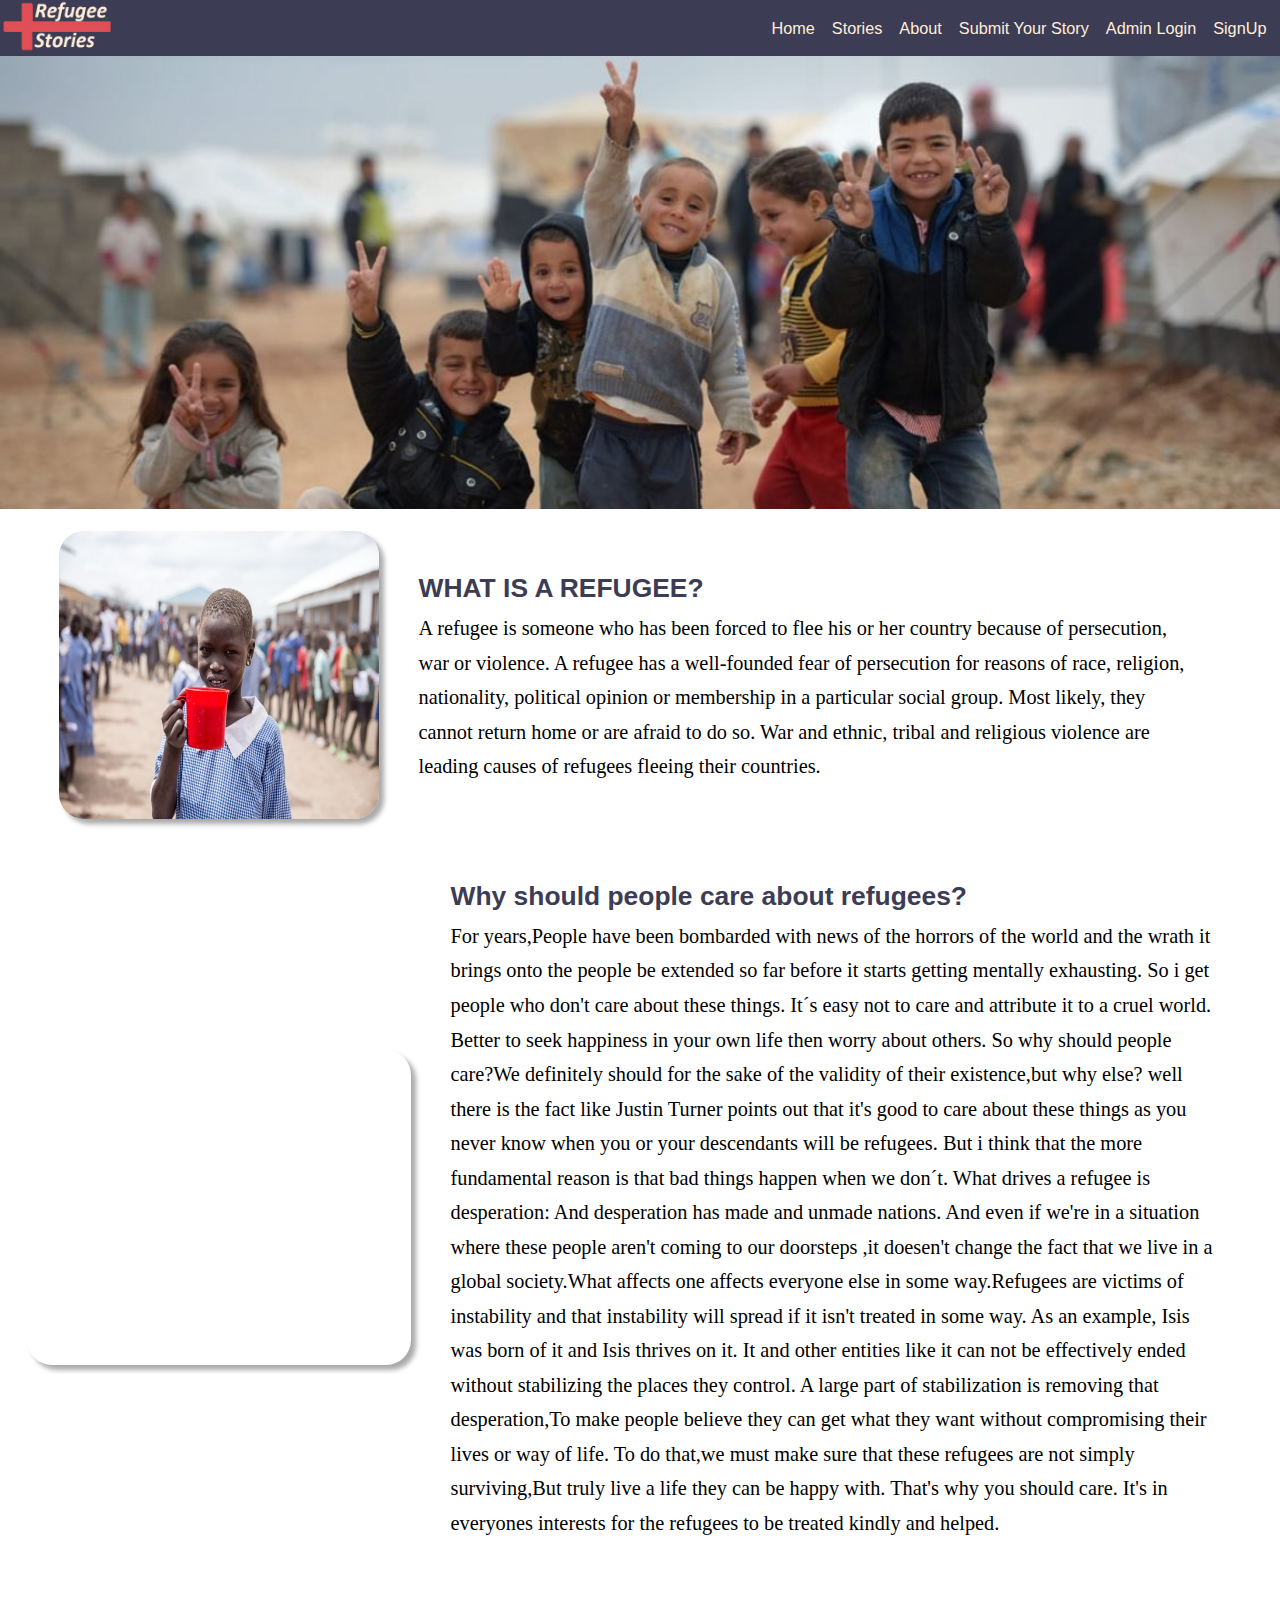
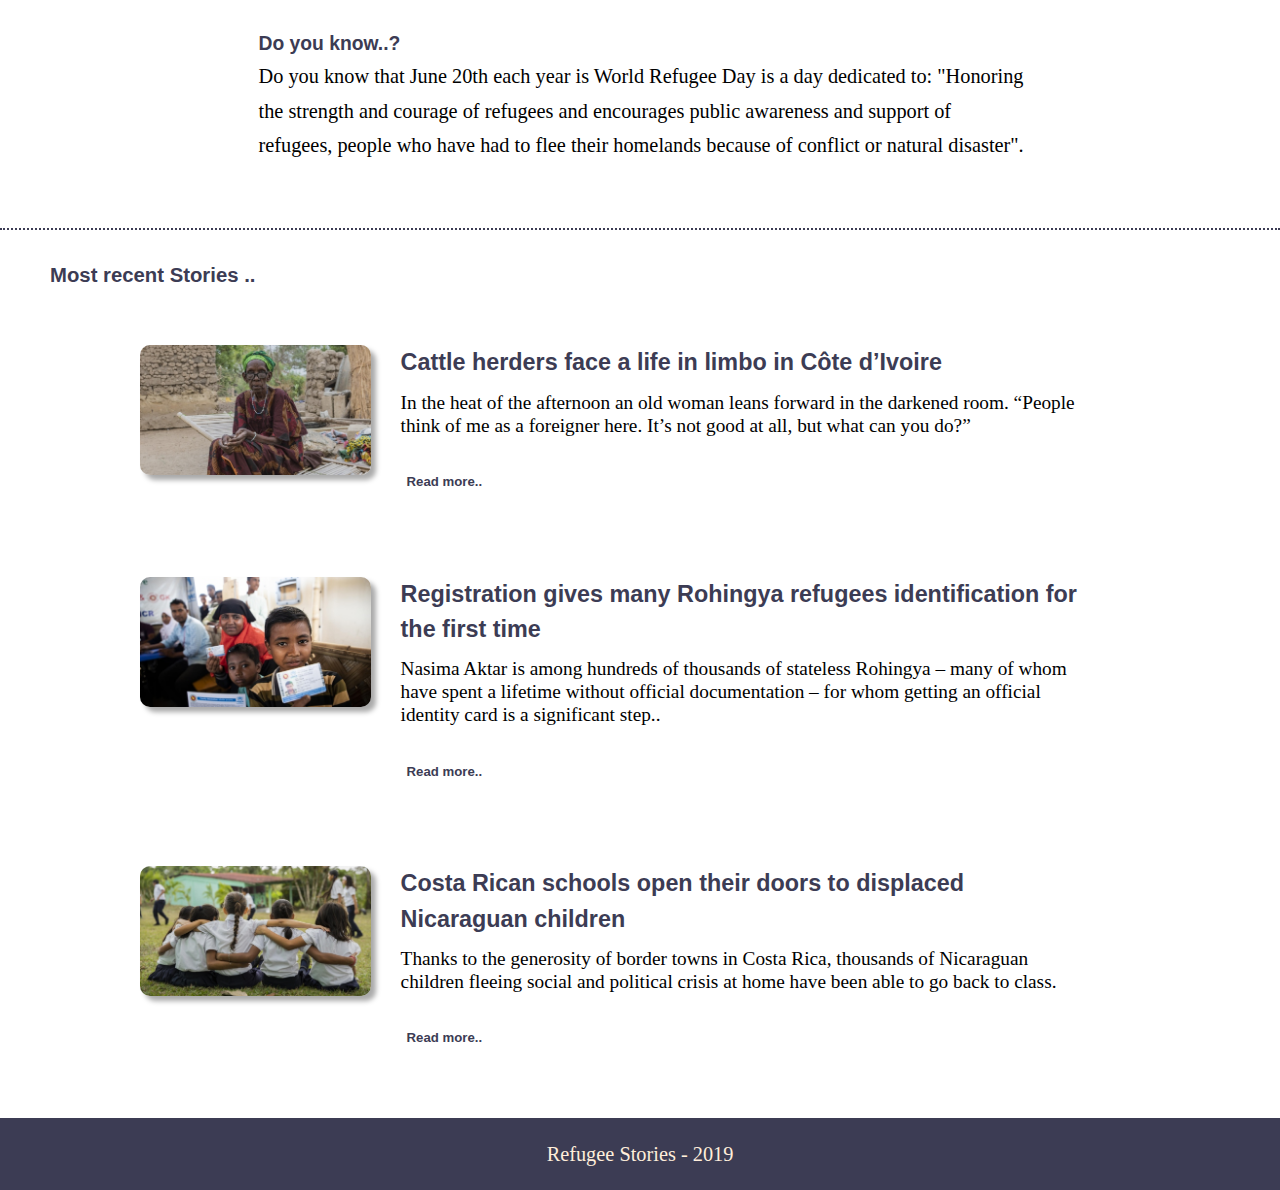
<file: index.html>
<!DOCTYPE html>
<html>
    <head>
        <title>Refugee Stories</title>
        <link rel = "stylesheet" href = "css/index.css">
        <meta name = "viewport" content="width = device-width,initial-scale=1.0">
        <meta charset="utf-8">

    </head>
    <body>
        <header>
            <nav>
                <div class = "header-content">
                    <div class = "logo-img">
                        <img src="images/rf-logo5.png" altr = "refugee-stories-logo">
                    </div>
                    <div class = "nav-bar">
                            <a href="index.html">Home</a>
                            <a href="https://refugeestoriesbw.netlify.com/stories">Stories</a>
                            <a href="aboutUs.html">About</a>
                            <a href="https://refugeestoriesbw.netlify.com/submit">Submit Your Story</a>
                            <a href="https://refugeestoriesbw.netlify.com/login">Admin Login </a>
                            <a href="#">SignUp</a>
                    </div>
                    </div>
                </div>
            </nav>
            <img width = "100%" class = "header-img" src = "images/home01.jpg" altr = "childrens with Smile">
        </header>
        <section class = "section">
            <img  class = "def-img" src="images/Refugee-01.jpg" alt="">
            <div class = "content">
                <h2>WHAT IS A REFUGEE?</h2>
                <p>A refugee is someone who has been forced to flee his or her country because of persecution, war or violence. A refugee has a well-founded fear of persecution for reasons of race, religion, nationality, political opinion or membership in a particular social group. Most likely, they cannot return home or are afraid to do so. War and ethnic, tribal and religious violence are leading causes of refugees fleeing their countries.</p>
            </div>
        </section>
        <section class = "section ">
            <iframe width="560" height="315" src="https://www.youtube.com/embed/7ndtB-cMy74" frameborder="0" allow="accelerometer; autoplay; encrypted-media; gyroscope; picture-in-picture" allowfullscreen></iframe>
            <div class = "content">
                    <h2>Why should people care about refugees?</h2>
                    <p>For years,People have been bombarded with news of the horrors of the world and the wrath it brings onto the people   be      extended so far before it starts getting mentally exhausting.
                        So i get people who don't care about these things. It´s easy not to care and attribute it to a cruel world. Better to seek happiness in your own life then worry about others.
                        So why should people care?We definitely should for the sake of the validity of their existence,but why else?
                        well there is the fact like Justin Turner points out that it's good to care about these things as you never know when you or your descendants will be refugees.

                        But i think that the more fundamental reason is that bad things happen when we don´t. What drives a refugee is desperation: And desperation has made and unmade nations.
                        And even if we're in a situation where these people aren't coming to our doorsteps ,it doesen't change the fact that we live in a global society.What affects one affects everyone else in some way.Refugees are victims of instability  and that instability will spread if it isn't treated in some way. As an example, Isis was born of it and Isis thrives on it. It and other entities like it can not be effectively ended without stabilizing the places they control.

                        A large part of stabilization is removing that desperation,To make people believe they can get what they want without compromising their lives or way of life. To do that,we must make sure that these refugees are not simply surviving,But truly live a life they can be happy with.
                        That's why you should care. It's in everyones interests for the refugees to be treated kindly and helped.
                    </p>
            </div>
        </section>
        <section class = "section youknow">
            <div class = "content">
                <h5>Do you know..?</h5>
                <p>Do you know that June 20th each year is World Refugee Day is a day dedicated to:
                    "Honoring the strength and courage of refugees and encourages public awareness and support of refugees, people who have had to flee their homelands because of conflict or natural disaster".</p>
            </div>
        </section>
        <section>
                <h4 class = "mostrecentheader">Most recent Stories .. </h4>
                <div class = "stories">
                    <div class = "story content">
                            <img src = "images/01.jpg" alt = "Khadegah">
                            <div>
                                <h3>Cattle herders face a life in limbo in Côte d’Ivoire</h3>
                                <p>In the heat of the afternoon an old woman leans forward in the darkened room.
                                “People think of me as a foreigner here. It’s not good at all, but what can you do?”</p>
                                <p id = "readmore1"></p>
                                <button id = "btn1" class = "button" onclick = "readme1()">Read more..</button>
                            </div>
                        </div>
                    <div class = "story content">
                        <img src="images/02.jpg" alt="">
                        <div>
                            <h3>Registration gives many Rohingya refugees identification for the first time</h3>
                            <p>Nasima Aktar is among hundreds of thousands of stateless Rohingya – many of whom have spent a lifetime without official documentation – for whom getting an official identity card is a significant step..</p>
                            <p id = "readmore2"></p>
                            <button id = "btn2" class = "button" onclick = "readme2()">Read more..</button>
                        </div>
                    </div>
                    <div class = "story content">
                        <img src="images/03.jpg" alt="">
                        <div>                        <h3>Costa Rican schools open their doors to displaced Nicaraguan children</h3>
                            <p>Thanks to the generosity of border towns in Costa Rica, thousands of Nicaraguan children fleeing social and political crisis at home have been able to go back to class.</p>
                            <p id = "readmore3"></p>
                            <button id = "btn3" class = "button" onclick = "readme3()">Read more..</button>
                        </div>
                    </div>
                </div>
        </section>
            <footer>
                <p>Refugee Stories - 2019</p>
            </footer> 
    </body>
    <script>
        function readme1(){
            document.getElementById('readmore1').innerHTML = 'Contrary to popular belief, Lorem Ipsum is not simply random text. It has roots in a piece of classical Latin literature from 45 BC, making it over 2000 years old. Richard McClintock, a Latin professor at Hampden-Sydney College in Virginia, looked up one of the more obscure Latin words, consectetur, from a Lorem Ipsum passage, and going through the cites of the word in classical literature, discovered the undoubtable source. Lorem Ipsum comes from sections 1.10.32 and 1.10.33 of "de Finibus Bonorum et Malorum" (The Extremes of Good and Evil) by Cicero, written in 45 BC. This book is a treatise on the theory of ethics, very popular during the Renaissance. The first line of Lorem Ipsum, "Lorem ipsum dolor sit amet..", comes from a line in section 1.10.32.';
            document.getElementById('btn1').style.display = "none";
        }
        
        function readme2(){
            document.getElementById('readmore2').innerHTML = 'Contrary to popular belief, Lorem Ipsum is not simply random text. It has roots in a piece of classical Latin literature from 45 BC, making it over 2000 years old. Richard McClintock, a Latin professor at Hampden-Sydney College in Virginia, looked up one of the more obscure Latin words, consectetur, from a Lorem Ipsum passage, and going through the cites of the word in classical literature, discovered the undoubtable source. Lorem Ipsum comes from sections 1.10.32 and 1.10.33 of "de Finibus Bonorum et Malorum" (The Extremes of Good and Evil) by Cicero, written in 45 BC. This book is a treatise on the theory of ethics, very popular during the Renaissance. The first line of Lorem Ipsum, "Lorem ipsum dolor sit amet..", comes from a line in section 1.10.32.';
            document.getElementById('btn2').style.display = "none";
        }

        function readme3(){
            document.getElementById('readmore3').innerHTML = 'Contrary to popular belief, Lorem Ipsum is not simply random text. It has roots in a piece of classical Latin literature from 45 BC, making it over 2000 years old. Richard McClintock, a Latin professor at Hampden-Sydney College in Virginia, looked up one of the more obscure Latin words, consectetur, from a Lorem Ipsum passage, and going through the cites of the word in classical literature, discovered the undoubtable source. Lorem Ipsum comes from sections 1.10.32 and 1.10.33 of "de Finibus Bonorum et Malorum" (The Extremes of Good and Evil) by Cicero, written in 45 BC. This book is a treatise on the theory of ethics, very popular during the Renaissance. The first line of Lorem Ipsum, "Lorem ipsum dolor sit amet..", comes from a line in section 1.10.32.';
            document.getElementById('btn3').style.display = "none";
        }
    </script>
</html>
</file>
<file: css/index.css>
@font-face {
  font-family: 'Indie Flower';
  font-style: normal;
  font-weight: 400;
  font-display: swap;
  src: local('Indie Flower'), local('IndieFlower'), url(https://fonts.gstatic.com/s/indieflower/v11/m8JVjfNVeKWVnh3QMuKkFcZVaUuC.ttf) format('truetype');
}
.box-shadow {
  box-shadow: 5px 5px 5px #aaaaaa;
}
.btn {
  height: 50px;
  background: #3c3c54;
  border: none;
  color: #ffeedb;
  font-size: 1.8rem;
  border-radius: 20px;
  outline: none;
  margin-top: 10px;
  box-shadow: 5px 5px 5px #aaaaaa;
}
.btn:hover {
  color: #e04f56;
}
@media (max-width:500px) {
  .btn {
    width: 120px;
    height: 30px;
    font-size: 1.3rem;
  }
}
/* 
html5doctor.com Reset Stylesheet
v1.6.1
Last Updated: 2010-09-17
Author: Richard Clark - http://richclarkdesign.com 
Twitter: @rich_clark
*/
html,
body,
div,
span,
object,
iframe,
h1,
h2,
h3,
h4,
h5,
h6,
p,
blockquote,
pre,
abbr,
address,
cite,
code,
del,
dfn,
em,
img,
ins,
kbd,
q,
samp,
small,
strong,
sub,
sup,
var,
b,
i,
dl,
dt,
dd,
ol,
ul,
li,
fieldset,
form,
label,
legend,
table,
caption,
tbody,
tfoot,
thead,
tr,
th,
td,
article,
aside,
canvas,
details,
figcaption,
figure,
footer,
header,
hgroup,
menu,
nav,
section,
summary,
time,
mark,
audio,
video {
  margin: 0;
  padding: 0;
  border: 0;
  outline: 0;
  font-size: 100%;
  vertical-align: baseline;
  background: transparent;
}
body {
  line-height: 1;
}
article,
aside,
details,
figcaption,
figure,
footer,
header,
hgroup,
menu,
nav,
section {
  display: block;
}
nav ul {
  list-style: none;
}
blockquote,
q {
  quotes: none;
}
blockquote:before,
blockquote:after,
q:before,
q:after {
  content: '';
  content: none;
}
a {
  margin: 0;
  padding: 0;
  font-size: 100%;
  vertical-align: baseline;
  background: transparent;
}
/* change colours to suit your needs */
ins {
  background-color: #ff9;
  color: #000;
  text-decoration: none;
}
/* change colours to suit your needs */
mark {
  background-color: #ff9;
  color: #000;
  font-style: italic;
  font-weight: bold;
}
del {
  text-decoration: line-through;
}
abbr[title],
dfn[title] {
  border-bottom: 1px dotted;
  cursor: help;
}
table {
  border-collapse: collapse;
  border-spacing: 0;
}
/* change border colour to suit your needs */
hr {
  display: block;
  height: 1px;
  border: 0;
  border-top: 1px solid #cccccc;
  margin: 1em 0;
  padding: 0;
}
input,
select {
  vertical-align: middle;
}
html {
  font-size: 63.5%;
  font-family: 'Yanone Kaffeesatz', 'sans-serif';
}
html h1,
html h2,
html h3,
html h4,
html h5 {
  font-family: 'Montserrat', sans-serif;
  line-height: 1.5;
  color: #3c3c54;
}
h1 {
  font-size: 3rem;
}
h2 {
  font-size: 2.6rem;
}
@media (max-width:500px) {
  h2 {
    font-size: 1.9rem;
  }
}
h3 {
  font-size: 1.8rem;
}
@media (max-width:500px) {
  h3 {
    font-size: 1.5rem;
  }
}
h4 {
  font-size: 1.7rem;
}
h5 {
  font-size: 1.9rem;
}
p {
  font-size: 2rem;
  line-height: 1.3;
}
@media (max-width:500px) {
  p {
    font-size: 1.5rem;
  }
}
img {
  max-width: 100%;
}
.header-content {
  background: #3c3c54;
  display: flex;
  justify-content: space-between;
  align-items: center;
}
.logo-img {
  width: 9%;
}
@media (max-width: 800px) {
  .logo-img {
    width: 15%;
  }
}
@media (max-width:500px) {
  .logo-img {
    width: 15%;
  }
}
.nav-bar {
  display: flex;
  justify-content: space-around;
  align-items: center;
  width: 40%;
}
@media (max-width:1100px) {
  .nav-bar {
    width: 60%;
  }
}
@media (max-width:800px) {
  .nav-bar {
    width: 75%;
  }
}
.nav-bar a {
  color: #ffeedb;
  font-family: 'Montserrat', sans-serif;
  font-size: 1.6rem;
  text-decoration: none;
  margin-right: 10px;
}
.nav-bar a:hover {
  color: #e04f56;
}
@media (max-width:1100px) {
  .nav-bar a {
    font-size: 1.5rem;
  }
}
@media (max-width:500px) {
  .nav-bar a {
    font-size: 0.7rem;
  }
}
footer p {
  margin-top: 20px;
  height: 8vh;
  display: flex;
  justify-content: center;
  align-items: center;
  font-size: 2rem;
  background: #3c3c54;
  color: #ffeedb;
}
@media (max-width:500px) {
  footer p {
    font-size: 1.5rem;
  }
}
.section {
  margin-top: 20px;
  display: flex;
  justify-content: center;
  align-items: stretch;
}
.section .def-img {
  width: 25%;
  box-shadow: 5px 5px 5px #aaaaaa;
  border-radius: 25px;
}
.section iframe {
  width: 30%;
  border-radius: 25px;
  margin-right: 0;
  box-shadow: 5px 5px 5px #aaaaaa;
  align-self: center;
}
@media (max-width:1100px) {
  .section iframe {
    width: 90%;
  }
}
@media (max-width:1100px) {
  .section {
    display: flex;
    justify-content: center;
    align-items: center;
    flex-direction: column-reverse;
  }
  .section .def-img {
    width: 90%;
  }
}
@media (max-width:500px) {
  .section {
    flex-direction: column;
    display: flex;
    justify-content: center;
    align-items: center;
  }
  .section img {
    display: none;
  }
}
.content {
  display: flex;
  justify-content: center;
  align-items: start;
  flex-direction: column;
  padding: 35px;
  width: 60%;
  margin-left: 5px;
  border-radius: 20px;
}
.content h2,
.content p {
  text-align: start;
  line-height: 1.7;
}
@media (max-width:1100px) {
  .content {
    width: 95%;
    padding: 10px;
    margin: 5px;
  }
}
@media (max-width:800px) {
  .content {
    width: 95%;
    padding: 10px;
    margin: 5px;
  }
}
.youknow {
  padding-bottom: 30px;
  border-bottom: #3c3c54 dotted 2px;
}
.mostrecentheader {
  font-size: 2rem;
  text-align: start;
  margin-left: 50px;
  margin-top: 30px;
}
.stories {
  margin-top: 20px;
  display: flex;
  justify-content: center;
  align-items: start;
  flex-direction: column;
}
@media (max-width:1100px) {
  .stories {
    flex-direction: column;
  }
}
@media (max-width:500px) {
  .stories {
    align-items: center;
  }
}
.stories .story {
  flex-direction: row;
  justify-content: center;
  width: 90%;
  line-height: 1;
}
.stories .story img {
  border-radius: 10px;
  margin-bottom: 10px;
  margin-right: 30px;
  width: 20%;
  box-shadow: 5px 5px 5px #aaaaaa;
}
.stories .story div {
  width: 60%;
  display: flex;
  justify-content: start;
  align-items: start;
  flex-direction: column;
}
@media (max-width:500px) {
  .stories .story div {
    width: 95%;
  }
}
.stories .story h3 {
  font-size: 2.3rem;
}
@media (max-width:500px) {
  .stories .story h3 {
    font-size: 1.7rem;
  }
}
.stories .story p {
  margin-top: 10px;
  font-size: 1.9rem;
  line-height: 1.2;
}
@media (max-width:500px) {
  .stories .story p {
    font-size: 1.5rem;
  }
}
.stories .story .button {
  height: 50px;
  background: #3c3c54;
  border: none;
  color: #ffeedb;
  font-size: 1.8rem;
  border-radius: 20px;
  outline: none;
  margin-top: 10px;
  box-shadow: 5px 5px 5px #aaaaaa;
  background: none;
  color: #3c3c54;
  font-size: 1.3rem;
  box-shadow: none;
  font-weight: bold;
}
.stories .story .button:hover {
  color: #e04f56;
}
@media (max-width:500px) {
  .stories .story .button {
    width: 120px;
    height: 30px;
    font-size: 1.3rem;
  }
}
@media (max-width:1100px) {
  .stories .story {
    width: 95%;
  }
}
@media (max-width:800px) {
  .stories .story img {
    width: 30%;
  }
}
@media (max-width:500px) {
  .stories .story {
    flex-direction: column;
    align-items: center;
    justify-content: center;
  }
  .stories .story img {
    width: 75%;
    margin-right: 0;
  }
}
</file>
